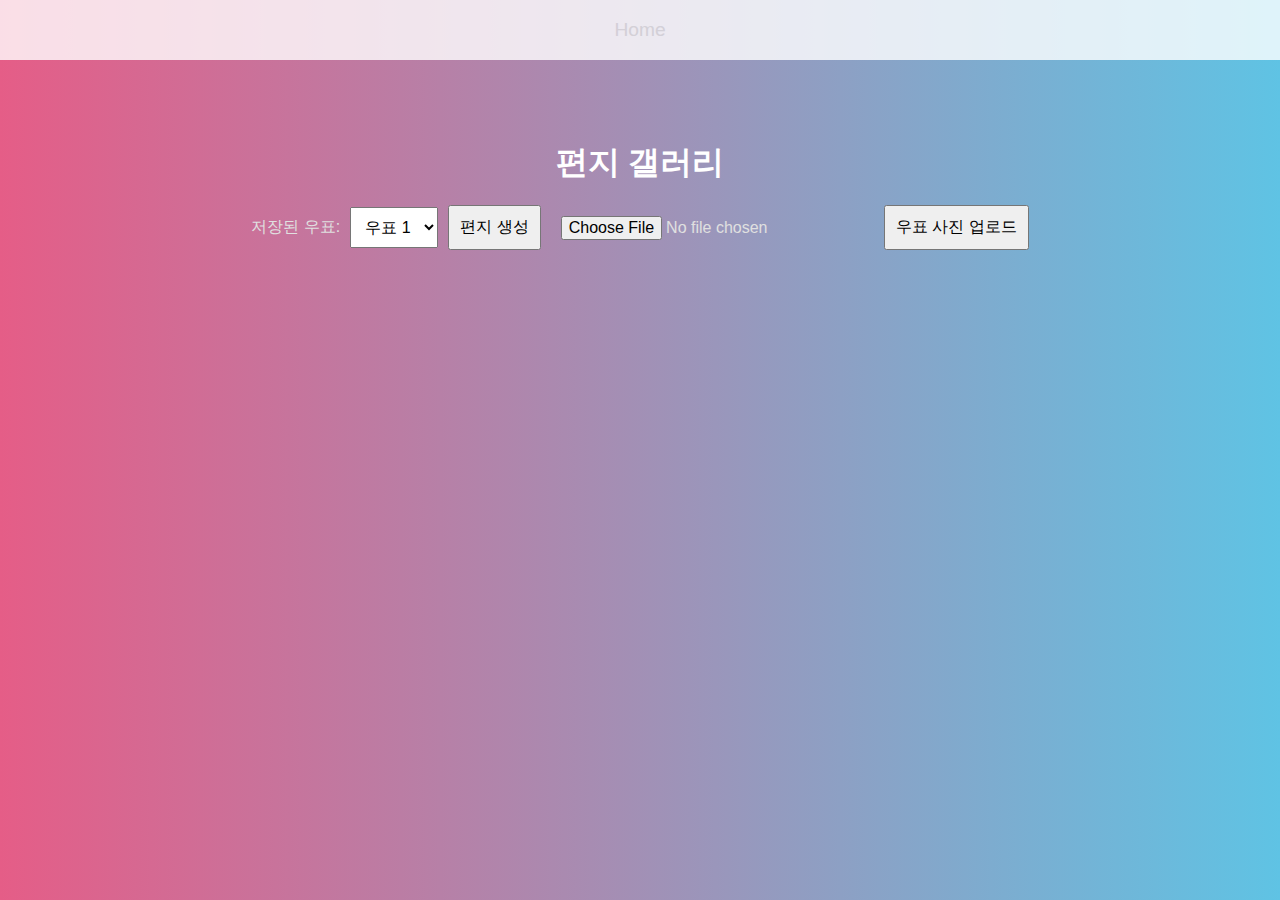
<file: gallery.html>
<!DOCTYPE html>
<html lang="ko">
<head>
    <meta charset="UTF-8">
    <meta name="viewport" content="width=device-width, initial-scale=1.0">
    <title>유진이의 생일</title>
    <link rel="shortcut icon" href="images/logo.jpg">
    <link rel="stylesheet" href="gallery.css">
    <script src="gallery.js"></script>
    <script src="test.js"></script>
</head>
<body>
    <nav>
        <a href="index.html">Home</a>
    </nav>
    <div class="container">
        <h1>편지 갤러리</h1>
        <div class="upload-buttons">
            <label for="preset-photos">저장된 우표:</label>
            <select id="preset-photos">
                <option value="images/section3.jpg">우표 1</option>
                <option value="images/logo.jpg">우표 2</option>
                <option value="images/upload_test.jpg">우표 3</option>
            </select>
            <button id="add-preset-photo-btn">편지 생성</button>
            <input type="file" id="file-upload" accept="image/*">
            <button id="add-uploaded-photo-btn">우표 사진 업로드</button>
        </div>
        <div class="photos" id="photo-gallery"></div>
    </div>
    <div id="letter-modal" class="modal">
        <div class="modal-content">
            <span class="close">&times;</span>
            <h2>편지 작성</h2>
            <input id="letter-name" type="text" placeholder="이름" size="10"/>
            <textarea id="letter-content" placeholder="편지 내용을 입력하세요"></textarea>
            <button id="save-letter-btn">저장</button>
        </div>
    </div>
</body>
</html>
</file>
<file: gallery.css>
body {
    margin: 0;
    font-family: Arial, sans-serif;
    color: #e0e0e0;
    background-image: linear-gradient(to right, #E55D87, #5FC3E4);

    overflow: auto;
}

/* menu */
nav {
    position: fixed;
    justify-content: center;
    align-items: center;
    display: flex;
    top: 0;
    width: 100%;
    height: 60px;
    background-color: #fff;
    opacity: 80%;
    text-align: center;
}

nav a {
    color: #e0e0e0;
    text-decoration: none;
    margin: 0 15px;
    font-size: 1.2em;
}

nav a:hover {
    color: lightcoral;
}
.container {
    padding: 20px;
    margin-top: 100px;
}

h1 {
    text-align: center;
    margin-bottom: 20px;
    font-size: 2em;
    color: #fff;
}

.upload-buttons {
    display: flex;
    justify-content: center;
    align-items: center;
    gap: 10px;
    margin-bottom: 20px;
}

.upload-buttons input,
.upload-buttons select,
.upload-buttons button {
    padding: 10px;
    font-size: 1em;
}

.photos {
    display: flex;
    flex-wrap: wrap;
    justify-content: center;
    gap: 20px;
    max-height: 400px;
    overflow-y: scroll;
    scrollbar-width: none;
    -ms-overflow-style: none;
}

.photos::-webkit-scrollbar {
    display: none;
}

.photo {
    position: relative;
    width: 200px;
    height: 200px;
    border: 10px solid #fff;
    box-shadow: 0 0 10px rgba(0, 0, 0, 0.5);
    background-color: #fff;
    cursor: pointer;
}

.photo img {
    width: 100%;
    height: 100%;
    object-fit: cover;
}

.photo .description {
    position: absolute;
    bottom: 0;
    left: 0;
    width: 100%;
    background: rgba(0, 0, 0, 0.7);
    color: #fff;
    text-align: center;
    padding: 5px 0;
    opacity: 0;
    transition: opacity 0.3s ease;
}

.photo:hover .description {
    opacity: 1;
}

.modal {
    display: none;
    position: fixed;
    z-index: 1000;
    left: 0;
    top: 0;
    width: 100%;
    height: 100%;
    overflow: auto;
    background-color: rgba(0, 0, 0, 0.5);
}

.modal-content {
    background-color: #fefefe;
    margin: 15% auto;
    padding: 20px;
    border: 1px solid #888;
    width: 80%;
    max-width: 600px;
}

.close {
    color: #aaa;
    float: right;
    font-size: 28px;
    font-weight: bold;
}

.close:hover,
.close:focus {
    color: black;
    text-decoration: none;
    cursor: pointer;
}

textarea {
    width: 95%;
    height: 100px;
    padding: 10px;
    font-size: 1em;
    margin-bottom: 10px;
}

input#letter-name {
    margin-bottom: 10px;
}
</file>
